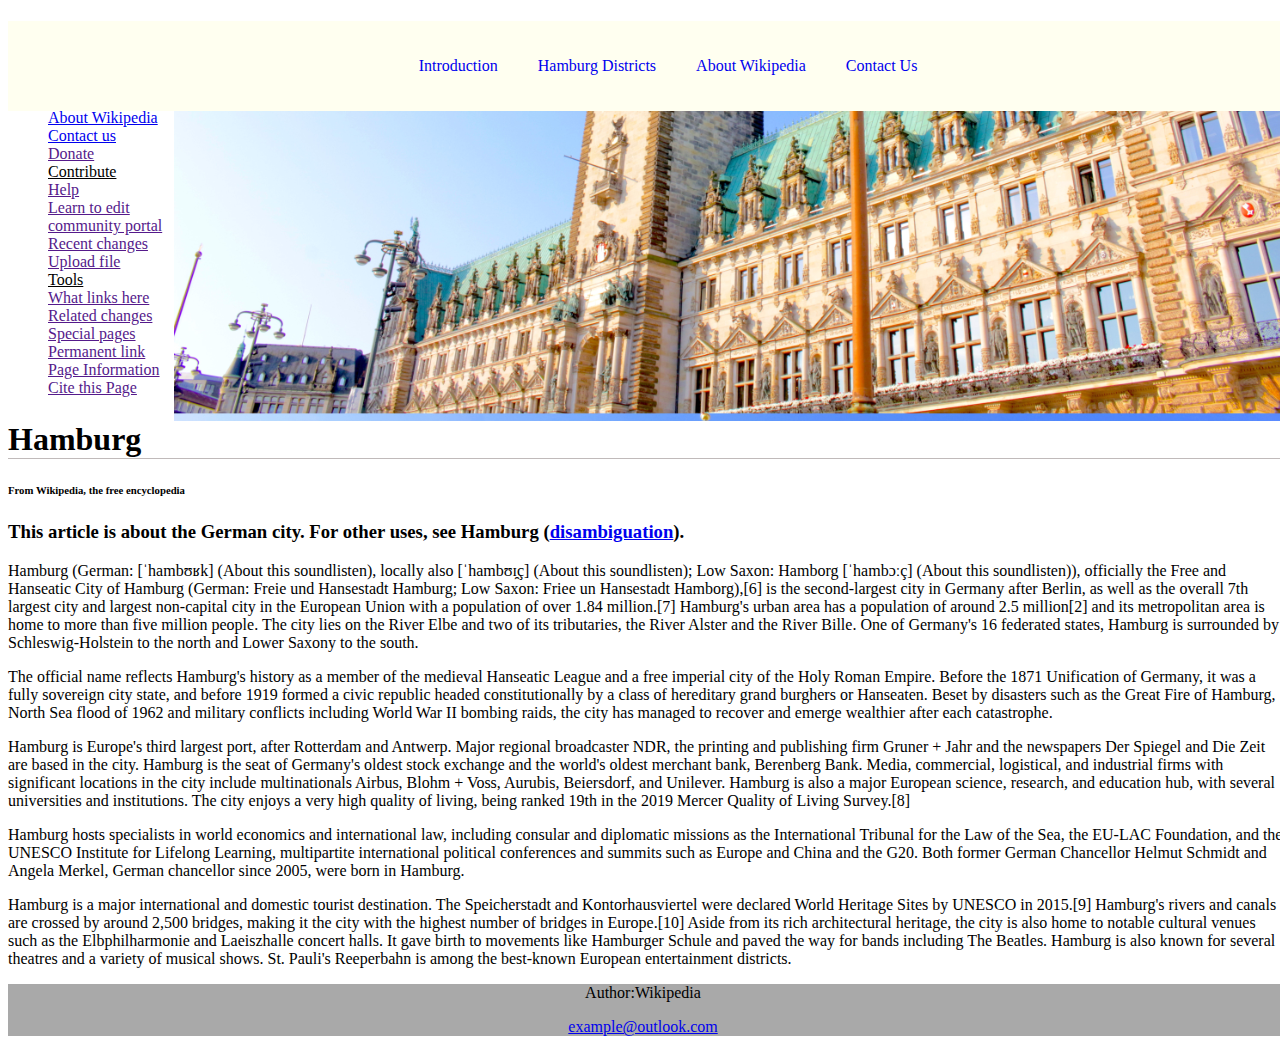
<file: index.html>
<!DOCTYPE html>
<html lang="en">
<head>
    <meta charset="UTF-8">
    <meta http-equiv="X-UA-Compatible" content="IE=edge">
    <meta name="viewport" content="width=device-width, initial-scale=1.0">
    <title>Wikipedia Hamburg</title>
    <link rel="stylesheet" href="./CSS/style.css">
    
</head>

<body>
    <header>
    <nav>
     <ul>
         <li><a href="#">Introduction</a></li>
         <li><a href="Hamburg-Districts.html">Hamburg Districts</a></li>
         <li><a href="About-Wikipedia.html">About Wikipedia</a></li>
         <li><a href="Contact-us.html">Contact Us</a></li>
     </ul>   
    </nav>
    </header>

  <main>
<div id="link-list">
<ul id="Lists">
   <li> <a href="">Main page</a></li>
   <li> <a href="">Contents</a></li>
   <li> <a href="">Current events</a></li>
   <li> <a href="">Random Article</a></li>
   <li><a href="./About Wikipedia.html">About Wikipedia</a></li>
   <li><a href="./Contact us.html">Contact us</a></li>
   <li><a href="">Donate</a></li>
   <li><u>Contribute</u></li>
   <li><a href="">Help</a></li>
   <li><a href="">Learn to edit</a></li>
   <li><a href="">community portal</a></li>
   <li><a href="">Recent changes</a></li>
   <li><a href="">Upload file</a></li>
   <li><u>Tools</u></li>
   <li><a href="">What links here</a></li>
   <li><a href="">Related changes</a></li>
   <li><a href="">Special pages</a></li>
   <li><a href="">Permanent link</a></li>
   <li><a href="">Page Information</a></li>
   <li><a href="">Cite this Page</a></li>
   
</ul>
</div>
<div id="hamburg-rathaus"></div>
<h1>Hamburg</h1>
<h6>From Wikipedia, the free encyclopedia</h6>
<h3>
    This article is about the German city. For other uses, see Hamburg (<a href="disambiguation">disambiguation</a>).
</h3>
<P>Hamburg (German: [ˈhambʊʁk] (About this soundlisten), locally also [ˈhambʊɪ̯ç] (About this soundlisten); Low Saxon: Hamborg [ˈhambɔːç] (About this soundlisten)), officially the Free and Hanseatic City of Hamburg (German: Freie und Hansestadt Hamburg; Low Saxon: Friee un Hansestadt Hamborg),[6] is the second-largest city in Germany after Berlin, as well as the overall 7th largest city and largest non-capital city in the European Union with a population of over 1.84 million.[7] Hamburg's urban area has a population of around 2.5 million[2] and its metropolitan area is home to more than five million people. The city lies on the River Elbe and two of its tributaries, the River Alster and the River Bille. One of Germany's 16 federated states, Hamburg is surrounded by Schleswig-Holstein to the north and Lower Saxony to the south.</P>
<P>The official name reflects Hamburg's history as a member of the medieval Hanseatic League and a free imperial city of the Holy Roman Empire. Before the 1871 Unification of Germany, it was a fully sovereign city state, and before 1919 formed a civic republic headed constitutionally by a class of hereditary grand burghers or Hanseaten. Beset by disasters such as the Great Fire of Hamburg, North Sea flood of 1962 and military conflicts including World War II bombing raids, the city has managed to recover and emerge wealthier after each catastrophe.</P>
<P>Hamburg is Europe's third largest port, after Rotterdam and Antwerp. Major regional broadcaster NDR, the printing and publishing firm Gruner + Jahr and the newspapers Der Spiegel and Die Zeit are based in the city. Hamburg is the seat of Germany's oldest stock exchange and the world's oldest merchant bank, Berenberg Bank. Media, commercial, logistical, and industrial firms with significant locations in the city include multinationals Airbus, Blohm + Voss, Aurubis, Beiersdorf, and Unilever. Hamburg is also a major European science, research, and education hub, with several universities and institutions. The city enjoys a very high quality of living, being ranked 19th in the 2019 Mercer Quality of Living Survey.[8]</P>
<p>Hamburg hosts specialists in world economics and international law, including consular and diplomatic missions as the International Tribunal for the Law of the Sea, the EU-LAC Foundation, and the UNESCO Institute for Lifelong Learning, multipartite international political conferences and summits such as Europe and China and the G20. Both former German Chancellor Helmut Schmidt and Angela Merkel, German chancellor since 2005, were born in Hamburg. </p>
<p>Hamburg is a major international and domestic tourist destination. The Speicherstadt and Kontorhausviertel were declared World Heritage Sites by UNESCO in 2015.[9] Hamburg's rivers and canals are crossed by around 2,500 bridges, making it the city with the highest number of bridges in Europe.[10] Aside from its rich architectural heritage, the city is also home to notable cultural venues such as the Elbphilharmonie and Laeiszhalle concert halls. It gave birth to movements like Hamburger Schule and paved the way for bands including The Beatles. Hamburg is also known for several theatres and a variety of musical shows. St. Pauli's Reeperbahn is among the best-known European entertainment districts.</p>
</main>  

  <footer>
  <p>Author:Wikipedia</p>    
  <p><a href="mailto:">example@outlook.com</a></p>
  </footer>
</body>
</html>
</file>
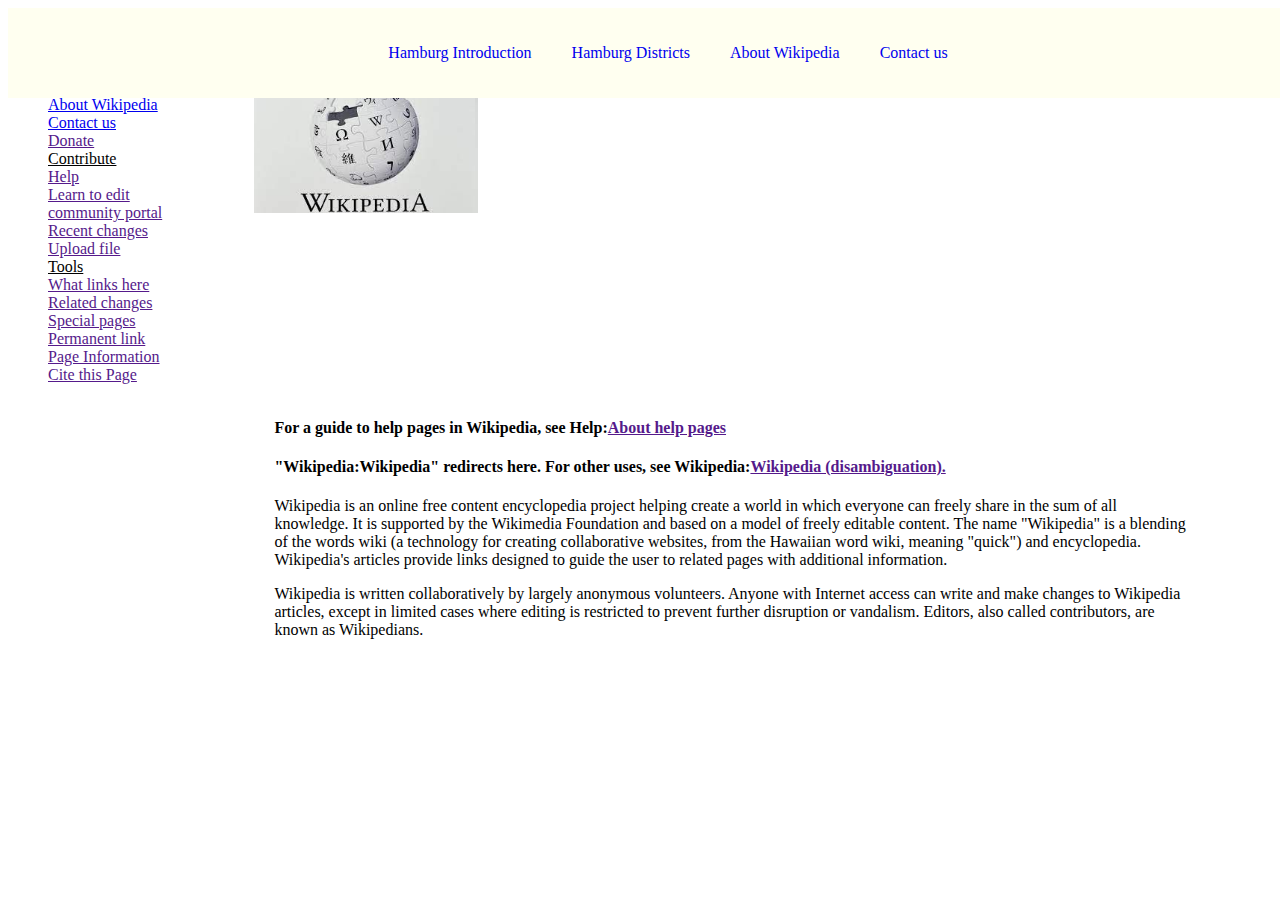
<file: About-Wikipedia.html>
<!DOCTYPE html>
<html lang="en">
<head>
    <meta charset="UTF-8">
    <meta http-equiv="X-UA-Compatible" content="IE=edge">
    <meta name="viewport" content="width=device-width, initial-scale=1.0">
    <title>Hamburg Districts</title>
    <link rel="stylesheet" href="./CSS/style.css">
    
</head>

<body>
    <header>
    <nav>
     <ul>
         <li><a href="index.html">Hamburg Introduction</a></li>
         <li><a href="Hamburg-Districts.html">Hamburg Districts</a></li>
         <li><a href="#">About Wikipedia</a></li>
         <li><a href="Contact-us.html">Contact us</a></li>
     </ul>   
    </nav>
    </header>
    <div id="link-list">
        <ul id="Lists">
           <li> <a href="">Main page</a></li>
           <li> <a href="">Contents</a></li>
           <li> <a href="">Current events</a></li>
           <li> <a href="">Random Article</a></li>
           <li><a href="./edit.html">About Wikipedia</a></li>
           <li><a href="./Contact us.html">Contact us</a></li>
           <li><a href="">Donate</a></li>
           <li><u>Contribute</u></li>
           <li><a href="">Help</a></li>
           <li><a href="">Learn to edit</a></li>
           <li><a href="">community portal</a></li>
           <li><a href="">Recent changes</a></li>
           <li><a href="">Upload file</a></li>
           <li><u>Tools</u></li>
           <li><a href="">What links here</a></li>
           <li><a href="">Related changes</a></li>
           <li><a href="">Special pages</a></li>
           <li><a href="">Permanent link</a></li>
           <li><a href="">Page Information</a></li>
           <li><a href="">Cite this Page</a></li>
           
        </ul>
        </div>
      <img src="./IMG/wikipedia.jpg" alt="Wikipedia Logo">
<article id="wiki">
    <h4>For a guide to help pages in Wikipedia, see Help:<a href="">About help pages</a></h4>
    <h4>"Wikipedia:Wikipedia" redirects here. For other uses, see Wikipedia:<a href="">Wikipedia (disambiguation).</a></h4>
    <p>Wikipedia is an online free content encyclopedia project helping create a world in which everyone can freely share in the sum of all knowledge. It is supported by the Wikimedia Foundation and based on a model of freely editable content. The name "Wikipedia" is a blending of the words wiki (a technology for creating collaborative websites, from the Hawaiian word wiki, meaning "quick") and encyclopedia. Wikipedia's articles provide links designed to guide the user to related pages with additional information.</p>
    <p>Wikipedia is written collaboratively by largely anonymous volunteers. Anyone with Internet access can write and make changes to Wikipedia articles, except in limited cases where editing is restricted to prevent further disruption or vandalism. Editors, also called contributors, are known as Wikipedians.</p>
</article>
</body>
</html>
</file>
<file: CSS/style.css>
*
{
box-sizing: border-box;
}
body
{
background-size: cover;
background-repeat: no-repeat;
background-attachment: fixed;
background-color:hsla(0, 2%, 75%, 0);
width:100vw;
height:100%;
}
nav
{
  background-color: rgb(255, 255, 240);
  position:fixed;
  width:100%;
}
nav ul
{
list-style-type: none;
display:flex;
justify-content: center;
}
nav ul li a
{
    display:block;
    padding:20px;
    text-decoration: none;
}
nav ul li a:hover {
  background-color: rgb(199, 221, 171);
  color: black;}
  
#link-list {
  float: left;
  width: 13%;
  background: white;
}
#Lists
{
list-style-type:none;
}

#hamburg-rathaus {
    background-image: url(../IMG/background\ photo.jpg);
    height: 400px;
    width: 87%;
    background-position: 0px -350px;
    background-size: 100%;
    float: left;
}
h1
{
    border-bottom: 1px solid rgb(192, 186, 186);
}
/*here is the starts style for talk.html page*/
#talk,
#talk body,
#talk main {
  height: 100%;
}

#talk main
{
background-image: url(../IMG/alster.jpg);
background-size: auto 100%;
border-radius: 20px;
}

#talk article {
  border-radius: 20px;
  padding: 5px 25px;
}

#talk #table-article {
  display: flex;
  justify-content: space-between;
}

#talk table {
  float: left;
}

#talk h5 {
  margin-bottom: 100px;
  text-align: center;
}

#talk table * {
  border-color:rgb(124, 124, 124)
}

#talk footer {
  padding: 10px;
  border-radius: 20px;
}

#talk h1 {
  margin-top: 90px;
  border: none;
  text-align: center;
}

#talk nav {
  top: 0px;
}


#talk main {
  padding: 10px 30px;
}


table
{
background: rgba(255, 255, 255, 0.445);
table-layout:fixed;
width:15%;
}
article
{
float:right;
width:80%;
background-color: rgba(255, 255, 255, 0.445);
}
footer
{
background-color: darkgrey;
width:100%;
padding-right: 10px;
text-align: center;
}
/*Here starts the page with About Wikipedia*/
#wiki
{
padding: 100px;
width: 87%;
}
img
{
padding:80px;
width:30%;
}
</file>
